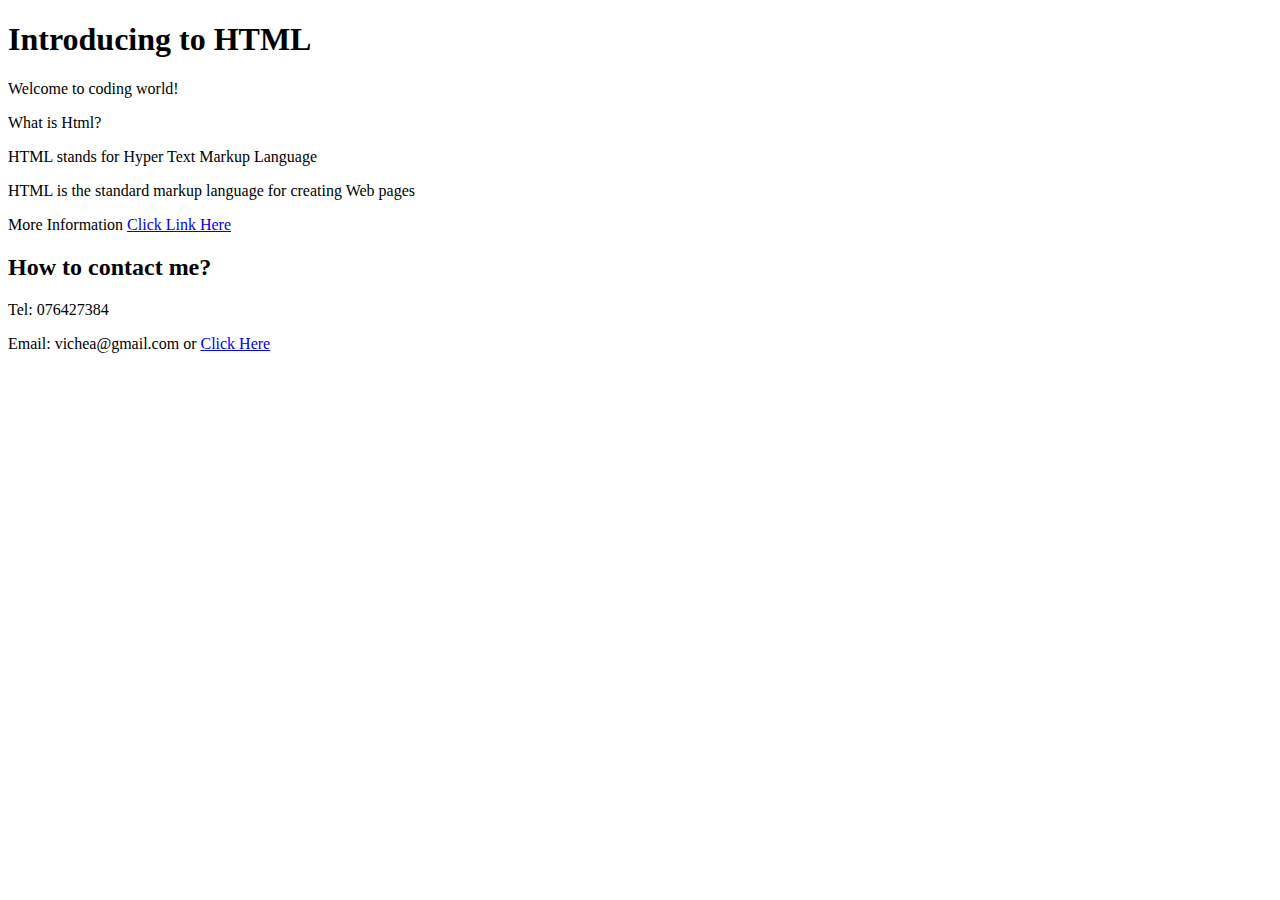
<file: EX1/index.html>
<!-- Write your code here -->
<!DOCTYPE html>
<html lang="en">
<head>
    <meta charset="UTF-8">
    <meta name="viewport" content="width=device-width, initial-scale=1.0">
    <title>Blog</title>
</head>
<body>
    <h1>Introducing to HTML</h1>
    <p>Welcome to coding world!</p>
    <p>What is Html?</p>
    <p>HTML stands for Hyper Text Markup Language</p>
    <p>HTML is the standard markup language for creating Web pages</p>
    <p>More Information <a href="https://www.w3schools.com/html/html_intro.asp">Click Link Here</a></p>
    <h2>How to contact me?</h2>
    <p>Tel: 076427384</p>
    <p>Email: vichea@gmail.com or <a href="www.email.com">Click Here</a></p>
</body>
</html>
</file>
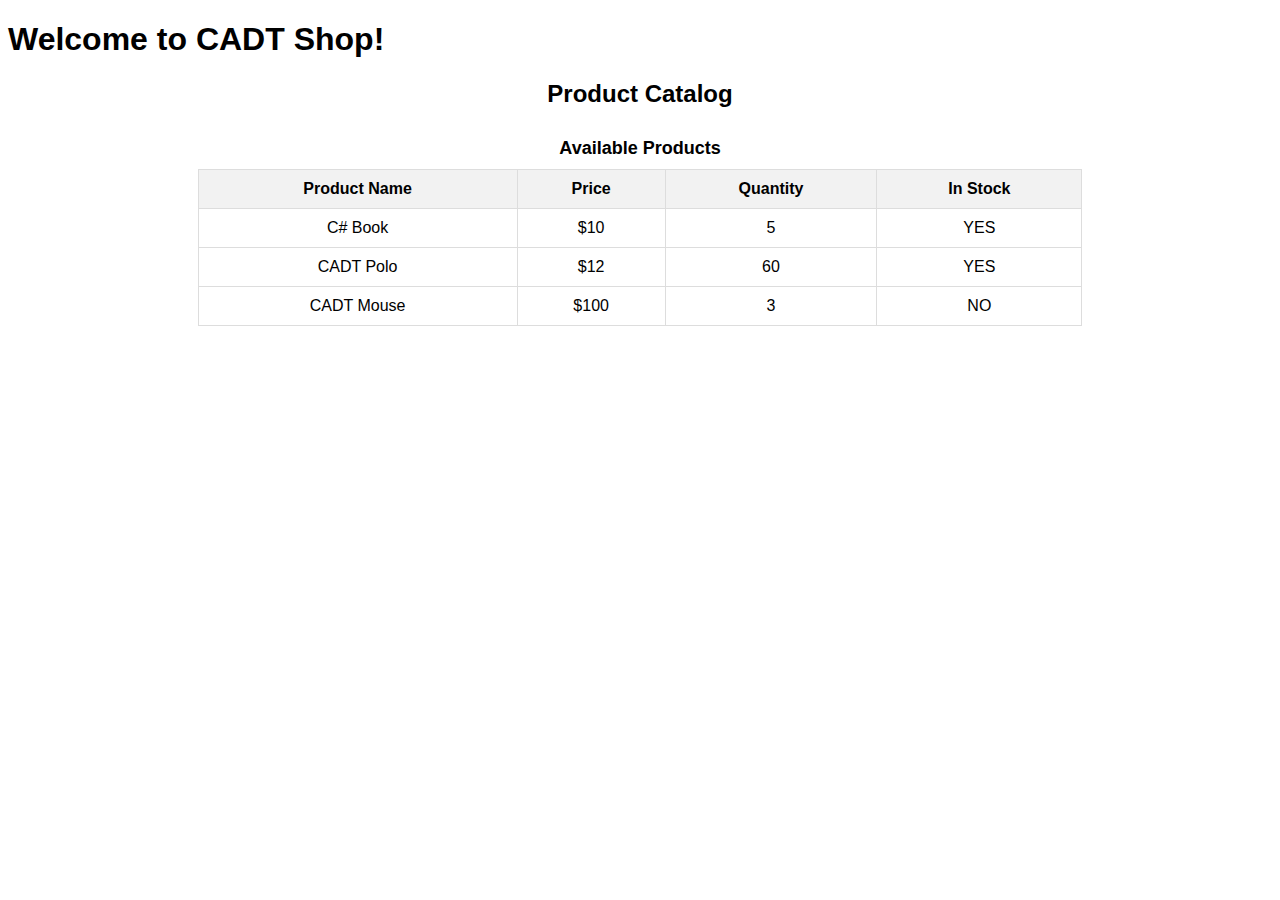
<file: EX4/index.html>
<!-- Write your code here -->
<!DOCTYPE html>
<html lang="en">
<head>
    <meta charset="UTF-8">
    <meta name="viewport" content="width=device-width, initial-scale=1.0">
    <title>CADT Shop - Product Catalog</title>
    <style>
        body {
            font-family: Arial, sans-serif;
        }
        h2 {
            text-align: center;
            margin-top: 20px;
        }
        table {
            width: 70%;
            margin: 0 auto;
            border-collapse: collapse;
        }
        th, td {
            border: 1px solid #ddd;
            padding: 10px;
            text-align: center;
        }
        th {
            background-color: #f2f2f2;
        }
        img {
            width: 50px;
            height: 50px;
        }
        caption {
            font-size: 18px;
            font-weight: bold;
            margin: 10px 0;
        }
    </style>
</head>
<body>

<h1>Welcome to CADT Shop!</h1>

<h2>Product Catalog</h2>

<table>
    <caption>Available Products</caption>
    <thead>
        <tr>
            <th>Product Name</th>
            <th>Price</th>
            <th>Quantity</th>
            <th>In Stock</th>
        </tr>
    </thead>
    <tbody>
        <tr>
            <td>C# Book</td>
            <td>$10</td>
            <td>5</td>
            <td>YES</td>

        </tr>
        <tr>
            <td>CADT Polo</td>
            <td>$12</td>
            <td>60</td>
            <td>YES</td>

        </tr>
        <tr>
            <td>CADT Mouse</td>
            <td>$100</td>
            <td>3</td>
            <td>NO</td>

        </tr>
    </tbody>
</table>

</body>
</html>
</file>
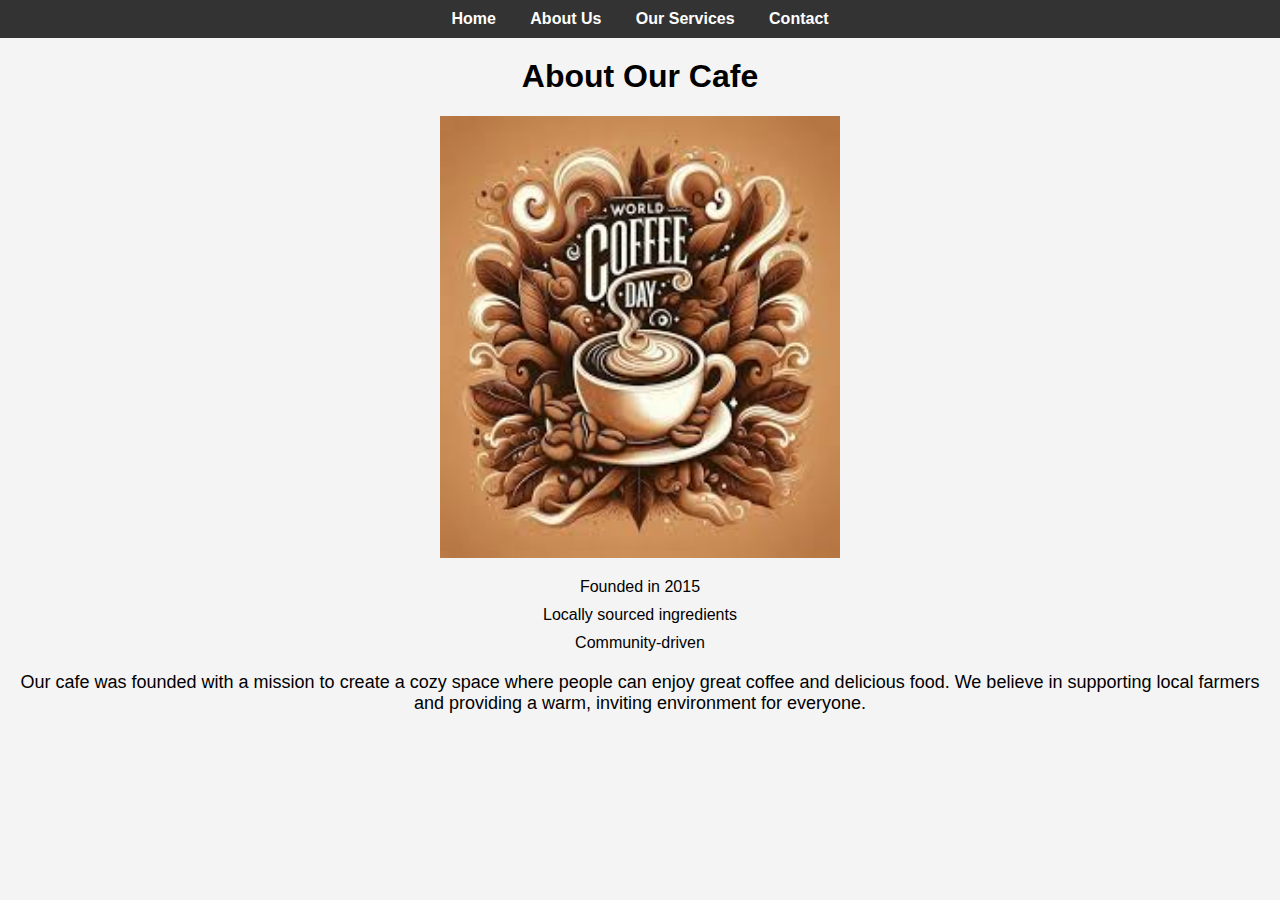
<file: EX3/about.html>
<!DOCTYPE html>
<html lang="en">
<head>
    <meta charset="UTF-8">
    <meta name="viewport" content="width=device-width, initial-scale=1.0">
    <title>About Us - Our Cafe</title>
    <link rel="stylesheet" href="styles.css">
</head>
<body>
    <!-- Navigation Menu -->
    <nav>
        <ul>
            <li><a href="home.html">Home</a></li>
            <li><a href="about.html">About Us</a></li>
            <li><a href="service.html">Our Services</a></li>
            <li><a href="contact.html">Contact</a></li>
        </ul>
    </nav>

    <h1>About Our Cafe</h1>
    <img src="coffee.jpeg" alt="Cafe Image" width="400">
    <ul>
        <li>Founded in 2015</li>
        <li>Locally sourced ingredients</li>
        <li>Community-driven</li>
    </ul>
    <p>Our cafe was founded with a mission to create a cozy space where people can enjoy great coffee and delicious food. We believe in supporting local farmers and providing a warm, inviting environment for everyone.</p>
</body>
</html>
</file>
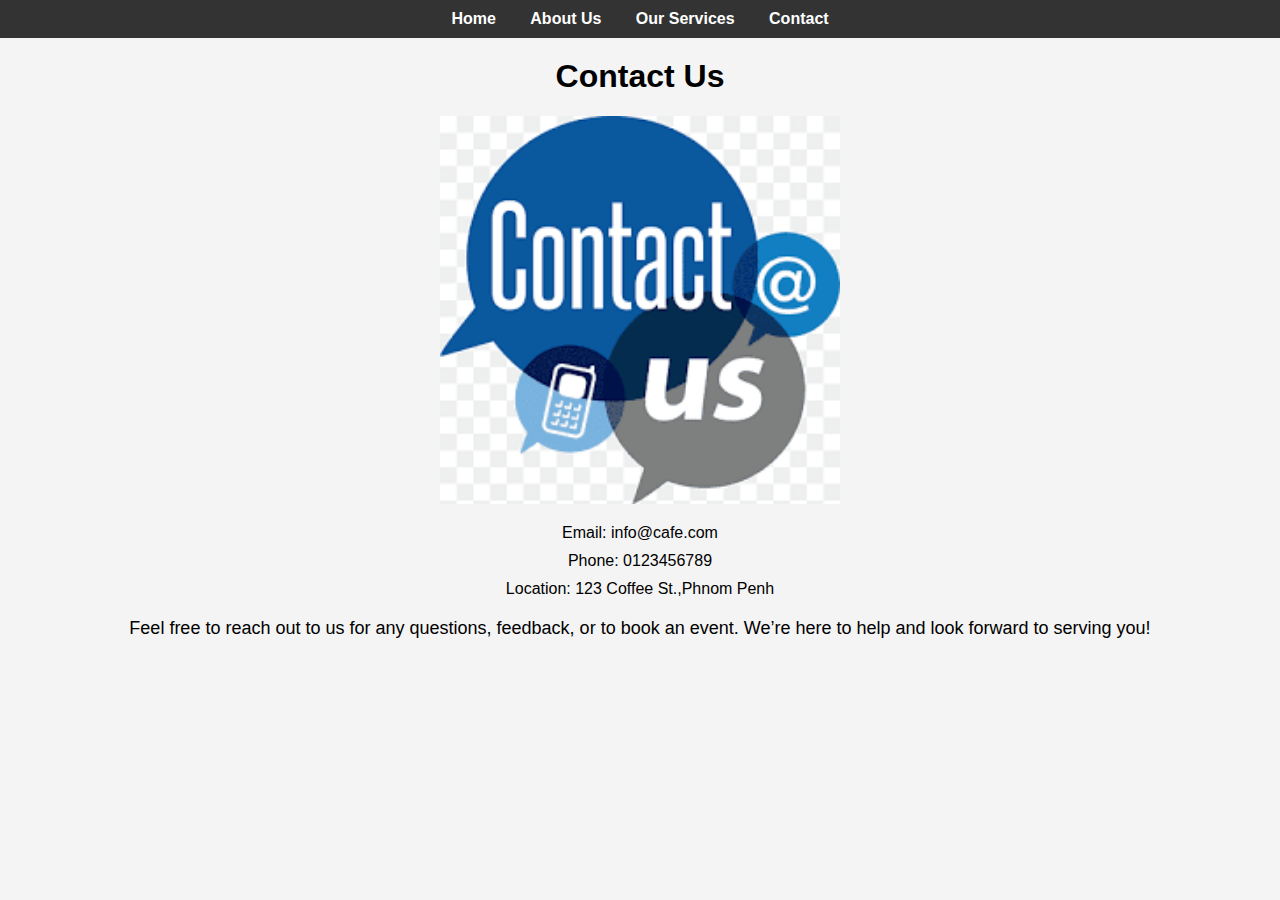
<file: EX3/contact.html>
<!-- Write your code here -->
<!DOCTYPE html>
<html lang="en">
<head>
    <meta charset="UTF-8">
    <meta name="viewport" content="width=device-width, initial-scale=1.0">
    <title>Contact Us - Cafe</title>
    <link rel="stylesheet" href="styles.css">
</head>
<body>
    <!-- Navigation Menu -->
    <nav>
        <ul>
            <li><a href="home.html">Home</a></li>
            <li><a href="about.html">About Us</a></li>
            <li><a href="service.html">Our Services</a></li>
            <li><a href="contact.html">Contact</a></li>
        </ul>
    </nav>

    <h1>Contact Us</h1>
    <img src="contact.jpeg" alt="Contact Image" width="400">
    <ul>
        <li>Email: info@cafe.com</li>
        <li>Phone: 0123456789</li>
        <li>Location: 123 Coffee St.,Phnom Penh</li>
    </ul>
    <p>Feel free to reach out to us for any questions, feedback, or to book an event. We’re here to help and look forward to serving you!</p>
</body>
</html>
</file>
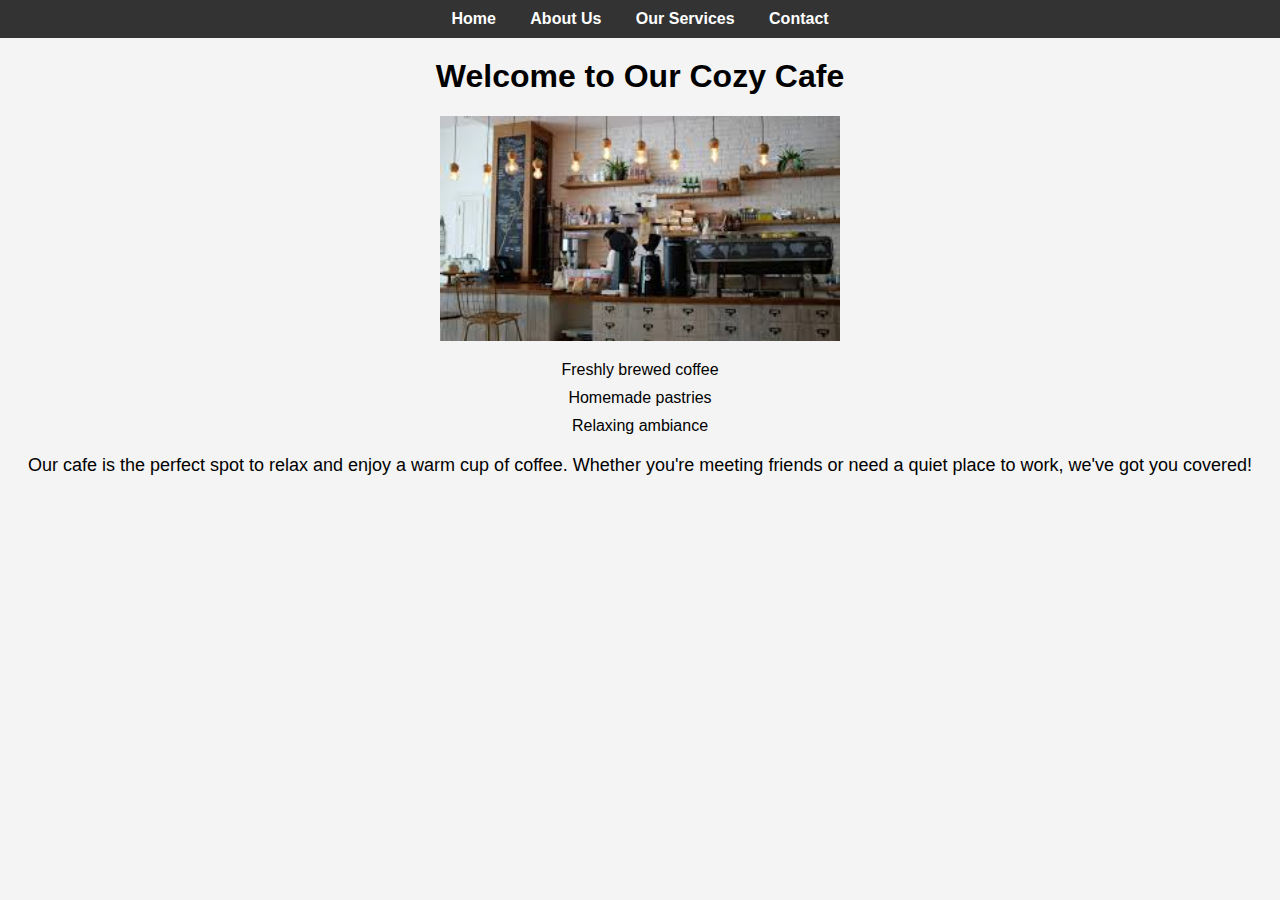
<file: EX3/home.html>
<!-- Write your code here -->
<!DOCTYPE html>
<html lang="en">
<head>
    <meta charset="UTF-8">
    <meta name="viewport" content="width=device-width, initial-scale=1.0">
    <title>Welcome to Our Cafe</title>
    <link rel="stylesheet" href="styles.css">
</head>
<body>
    <!-- Navigation Menu -->
    <nav>
        <ul>
            <li><a href="home.html">Home</a></li>
            <li><a href="about.html">About Us</a></li>
            <li><a href="service.html">Our Services</a></li>
            <li><a href="contact.html">Contact</a></li>
        </ul>
    </nav>

    <h1>Welcome to Our Cozy Cafe</h1>
    <img src="bg.jpeg" alt="Coffee Image" width="400">
    <ul>
        <li>Freshly brewed coffee</li>
        <li>Homemade pastries</li>
        <li>Relaxing ambiance</li>
    </ul>
    <p>Our cafe is the perfect spot to relax and enjoy a warm cup of coffee. Whether you're meeting friends or need a quiet place to work, we've got you covered!</p>
</body>
</html>
</file>
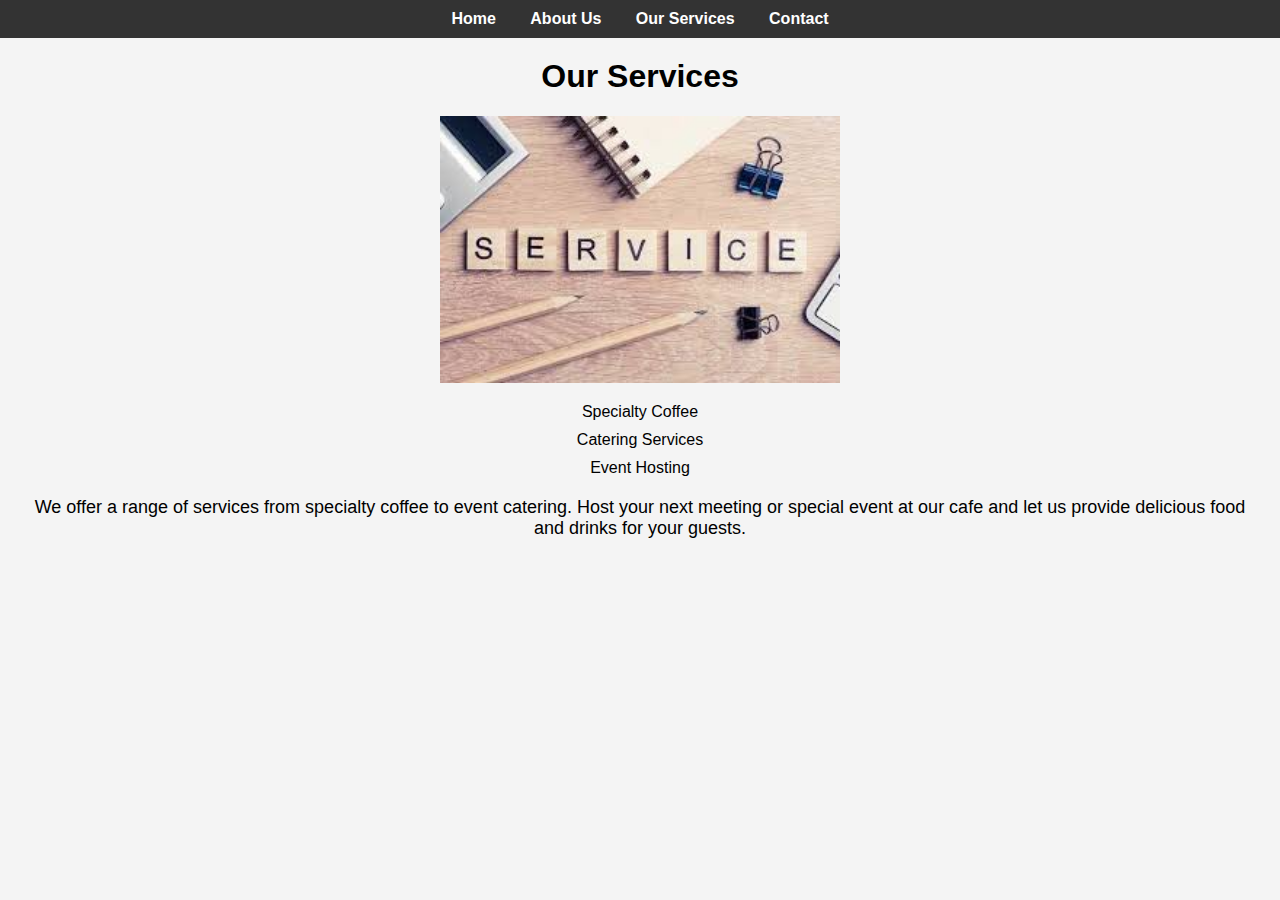
<file: EX3/service.html>
<!-- Write your code here -->
<!DOCTYPE html>
<html lang="en">
<head>
    <meta charset="UTF-8">
    <meta name="viewport" content="width=device-width, initial-scale=1.0">
    <title>Our Services - Cafe</title>
    <link rel="stylesheet" href="styles.css">
</head>
<body>
    <!-- Navigation Menu -->
    <nav>
        <ul>
            <li><a href="home.html">Home</a></li>
            <li><a href="about.html">About Us</a></li>
            <li><a href="service.html">Our Services</a></li>
            <li><a href="contact.html">Contact</a></li>
        </ul>
    </nav>

    <h1>Our Services</h1>
    <img src="service.jpeg" alt="Service Image" width="400">
    <ul>
        <li>Specialty Coffee</li>
        <li>Catering Services</li>
        <li>Event Hosting</li>
    </ul>
    <p>We offer a range of services from specialty coffee to event catering. Host your next meeting or special event at our cafe and let us provide delicious food and drinks for your guests.</p>
</body>
</html>
</file>
<file: EX3/styles.css>
body {
    font-family: Arial, sans-serif;
    margin: 0;
    padding: 0;
    background-color: #f4f4f4;
}

nav ul {
    background-color: #333;
    list-style-type: none;
    margin: 0;
    padding: 10px;
    text-align: center;
}

nav ul li {
    display: inline;
    margin: 0 15px;
}

nav ul li a {
    color: white;
    text-decoration: none;
    font-weight: bold;
}

h1 {
    text-align: center;
    margin-top: 20px;
}

img {
    display: block;
    margin: 20px auto;
    width: 400px;
}

ul {
    list-style-type: square;
    text-align: center;
    margin: 20px auto;
    padding: 0;
}

ul li {
    margin-bottom: 10px;
}

p {
    text-align: center;
    margin: 20px;
    font-size: 18px;
}
</file>
